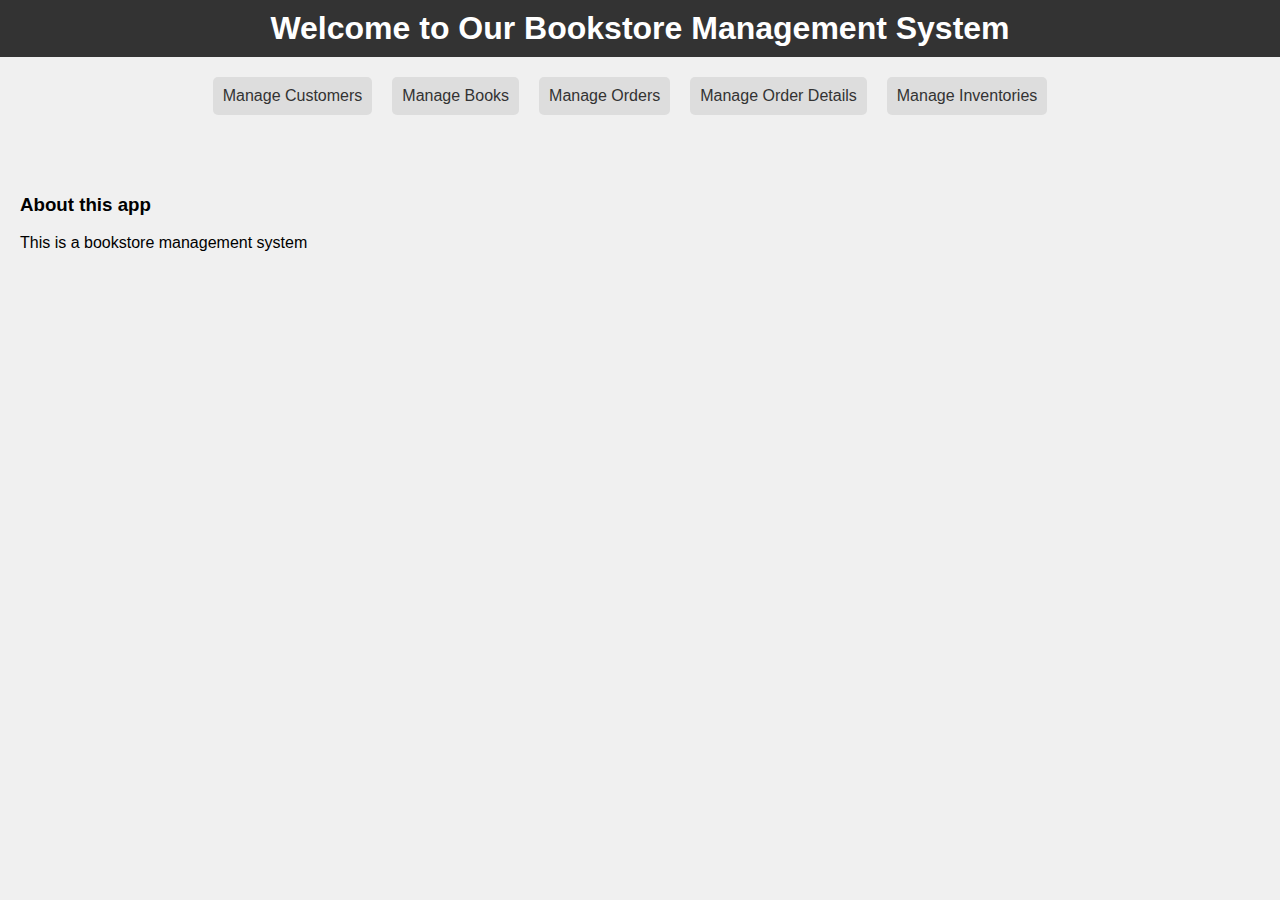
<file: index.html>
<!DOCTYPE html>
<html lang="en">
    <head>
        <meta charset="UTF-8">
        <meta name="viewport" content="width=device-width, initial-scale=1.0">
        <link rel="stylesheet" href="styles.css">
    <title>Bookstore Management System</title>
    
</head>
<body>
    <header>
        <h1>Welcome to Our Bookstore Management System</h1>
    </header>
    <nav>
        <ul>
            <li><a href="customers.html">Manage Customers</a></li>
            <li><a href="books.html">Manage Books</a></li>
            <li><a href="orders.html">Manage Orders</a></li>
            <li><a href="orderDetails.html">Manage Order Details</a></li>
            <li><a href="inventories.html">Manage Inventories</a></li>
        </ul>
    </nav>

    <fieldset>
        <h3>About this app </h3>
            <p>
                This is a bookstore management system
            </p>
    </fieldset>

</body>
</html>
</file>
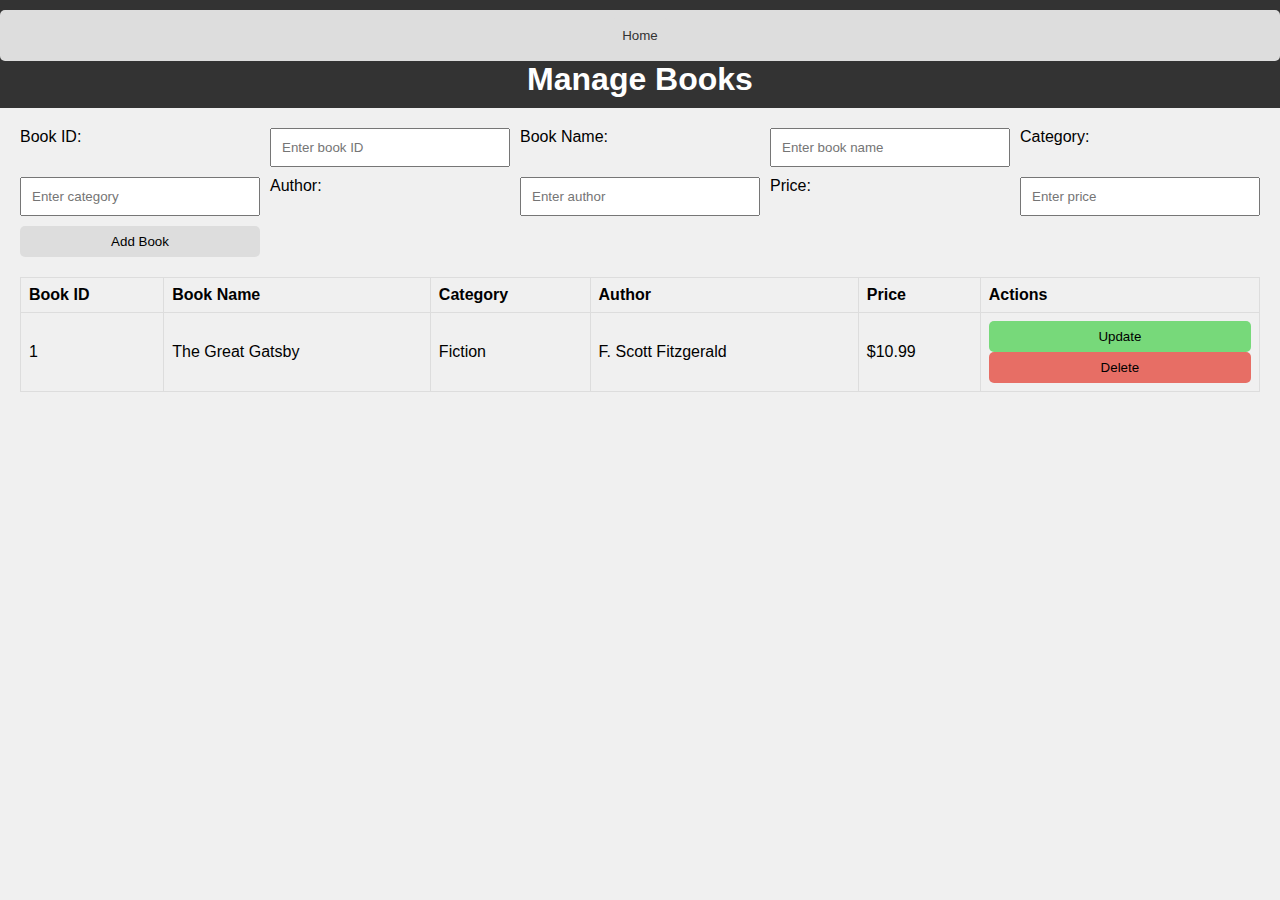
<file: books.html>
<!DOCTYPE html>
<html lang="en">
<head>
    <meta charset="UTF-8">
    <meta name="viewport" content="width=device-width, initial-scale=1.0">
    <link rel="stylesheet" href="styles.css">
    <title>Books</title>
</head>
<body>
    <header>
        <button>
            <a href="index.html" id="homeButton">Home</a>
        </button>
        <h1>Manage Books</h1>
    </header>

    <main>
        <form id="addBookForm">
            <label for="bookID">Book ID:</label>
            <input type="text" id="bookID" name="bookID" placeholder="Enter book ID" required>

            <label for="bookName">Book Name:</label>
            <input type="text" id="bookName" name="bookName" placeholder="Enter book name" required>

            <label for="category">Category:</label>
            <input type="text" id="category" name="category" placeholder="Enter category" required>

            <label for="author">Author:</label>
            <input type="text" id="author" name="author" placeholder="Enter author" required>

            <label for="price">Price:</label>
            <input type="text" id="price" name="price" placeholder="Enter price" required>

            <button type="submit">Add Book</button>
        </form>

        <table id="booksTable">
            <thead>
                <tr>
                    <th>Book ID</th>
                    <th>Book Name</th>
                    <th>Category</th>
                    <th>Author</th>
                    <th>Price</th>
                    <th>Actions</th>
                </tr>
            </thead>
            <tbody>
                <!-- Sample Book rows -->
                <tr>
                    <td>1</td>
                    <td>The Great Gatsby</td>
                    <td>Fiction</td>
                    <td>F. Scott Fitzgerald</td>
                    <td>$10.99</td>
                    <td><button class="updateButton">Update</button> <button class="deleteButton">Delete</button></td>
                </tr>

                <!-- Add more book rows as needed -->

            </tbody>
        </table>
    </main>

    <script src="scripts.js"></script>
</body>
</html>
</file>
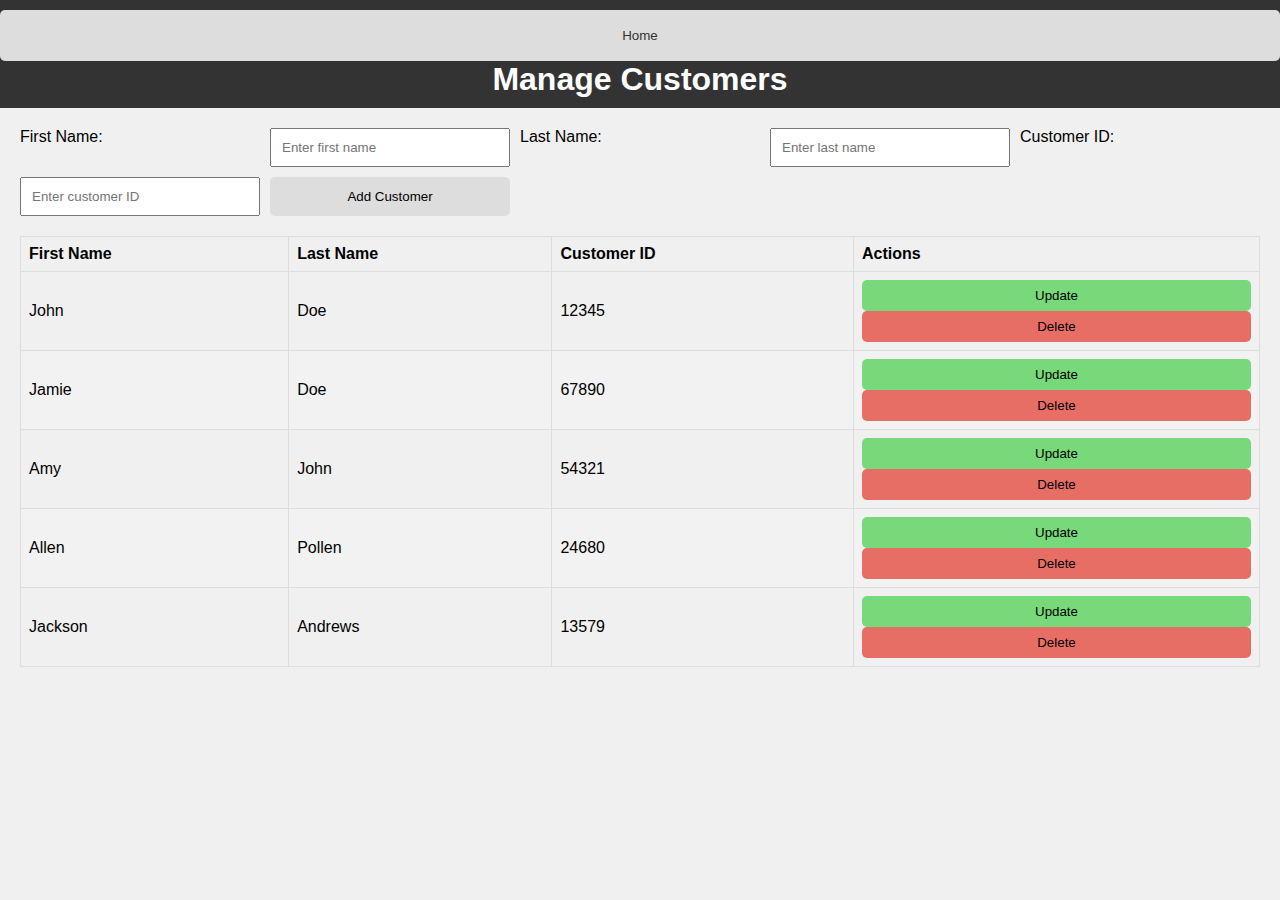
<file: customers.html>
<!DOCTYPE html>
<html lang="en">
<head>
    <meta charset="UTF-8">
    <meta name="viewport" content="width=device-width, initial-scale=1.0">
    <link rel="stylesheet" href="styles.css">
    <title>Customers</title>
</head>
<body>
    <header>
        <button>
            <a href="index.html" id="homeButton">Home</a>
        </button>
        <h1>Manage Customers</h1>
    </header>

    <main>
        <form id="addCustomerForm">
            <label for="firstName">First Name:</label>
            <input type="text" id="firstName" name="firstName" placeholder="Enter first name" required>
            
            <label for="lastName">Last Name:</label>
            <input type="text" id="lastName" name="lastName" placeholder="Enter last name" required>
            
            <label for="customerID">Customer ID:</label>
            <input type="text" id="customerID" name="customerID" placeholder="Enter customer ID" required>
            
            <button type="submit">Add Customer</button>
        </form>

        <table id="customersTable">
            <thead>
                <tr>
                    <th>First Name</th>
                    <th>Last Name</th>
                    <th>Customer ID</th>
                    <th>Actions</th>
                </tr>
            </thead>
            <tbody>
                <!-- Sample Customer rows -->
                <tr>
                    <td>John</td>
                    <td>Doe</td>
                    <td>12345</td>
                    <td><button class="updateButton">Update</button> <button class="deleteButton">Delete</button></td>
                </tr>

                <tr>
                    <td>Jamie</td>
                    <td>Doe</td>
                    <td>67890</td>
                    <td><button class="updateButton">Update</button> <button class="deleteButton">Delete</button></td>
                </tr>

                <tr>
                    <td>Amy</td>
                    <td>John</td>
                    <td>54321</td>
                    <td><button class="updateButton">Update</button> <button class="deleteButton">Delete</button></td>
                </tr>

                <tr>
                    <td>Allen</td>
                    <td>Pollen</td>
                    <td>24680</td>
                    <td><button class="updateButton">Update</button> <button class="deleteButton">Delete</button></td>
                </tr>

                <tr>
                    <td>Jackson</td>
                    <td>Andrews</td>
                    <td>13579</td>
                    <td><button class="updateButton">Update</button> <button class="deleteButton">Delete</button></td>
                </tr>
            </tbody>
        </table>
    </main>

    <script src="scripts.js"></script>
</body>
</html>
</file>
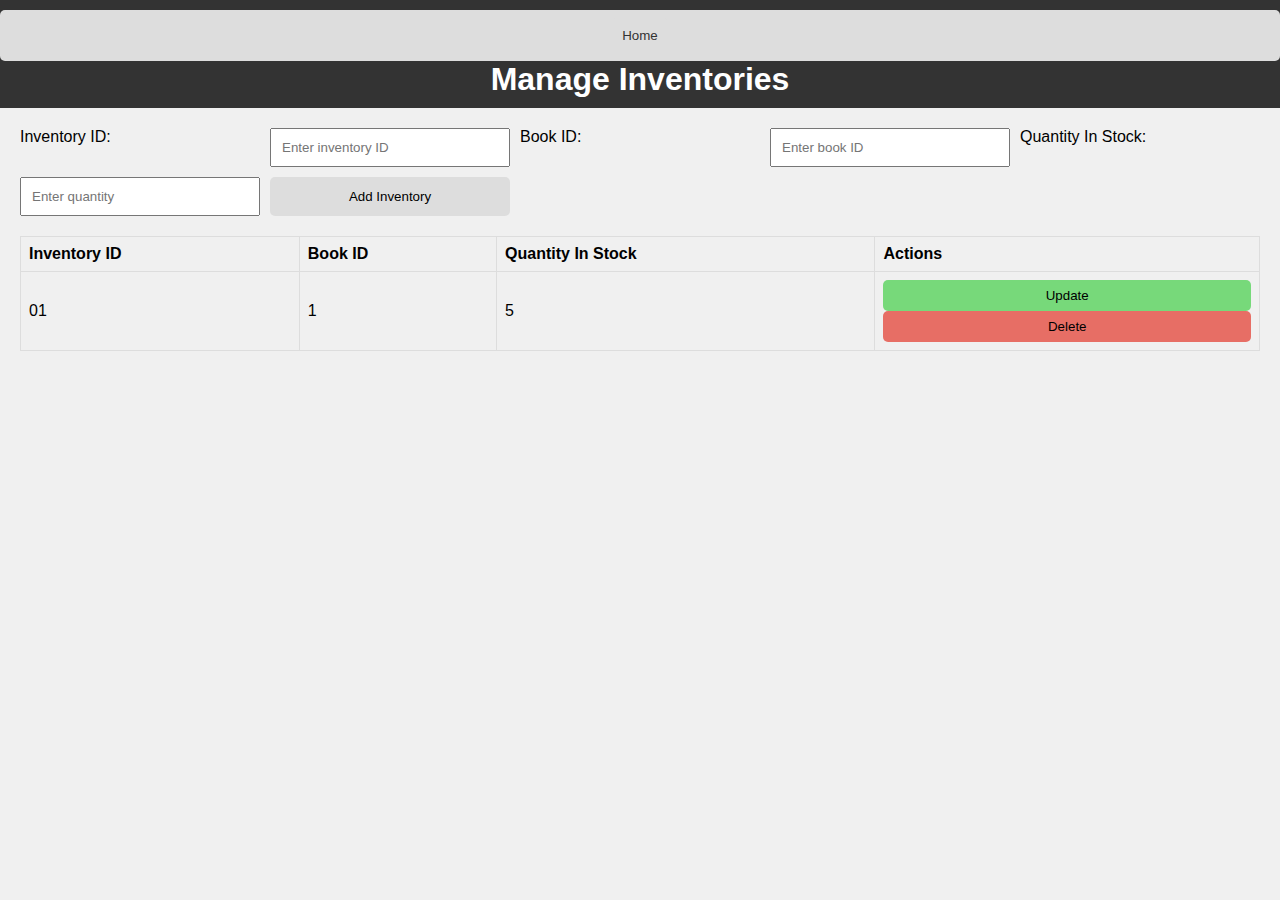
<file: inventories.html>
<!DOCTYPE html>
<html lang="en">
<head>
    <meta charset="UTF-8">
    <meta name="viewport" content="width=device-width, initial-scale=1.0">
    <link rel="stylesheet" href="styles.css">
    <title>Inventories</title>
</head>
<body>
    <header>
        <button>
            <a href="index.html" id="homeButton">Home</a>
        </button>
        <h1>Manage Inventories</h1>
    </header>

    <main>
        <form id="addInventoryForm">
            <label for="inventoryID">Inventory ID:</label>
            <input type="text" id="inventoryID" name="inventoryID" placeholder="Enter inventory ID" required>

            <label for="bookID">Book ID:</label>
            <input type="text" id="bookID" name="bookID" placeholder="Enter book ID" required>

            <label for="quantityInStock">Quantity In Stock:</label>
            <input type="text" id="quantityInStock" name="quantityInStock" placeholder="Enter quantity" required>

            <button type="submit">Add Inventory</button>
        </form>

        <table id="inventoriesTable">
            <thead>
                <tr>
                    <th>Inventory ID</th>
                    <th>Book ID</th>
                    <th>Quantity In Stock</th>
                    <th>Actions</th>
                </tr>
            </thead>
            <tbody>
                <!-- Sample Inventory rows -->
                <tr>
                    <td>01</td>
                    <td>1</td>
                    <td>5</td>
                    <td><button class="updateButton">Update</button> <button class="deleteButton">Delete</button></td>
                </tr>

                <!-- Add more Inventory rows as needed -->

            </tbody>
        </table>
    </main>

    <script src="scripts.js"></script>
</body>
</html>
</file>
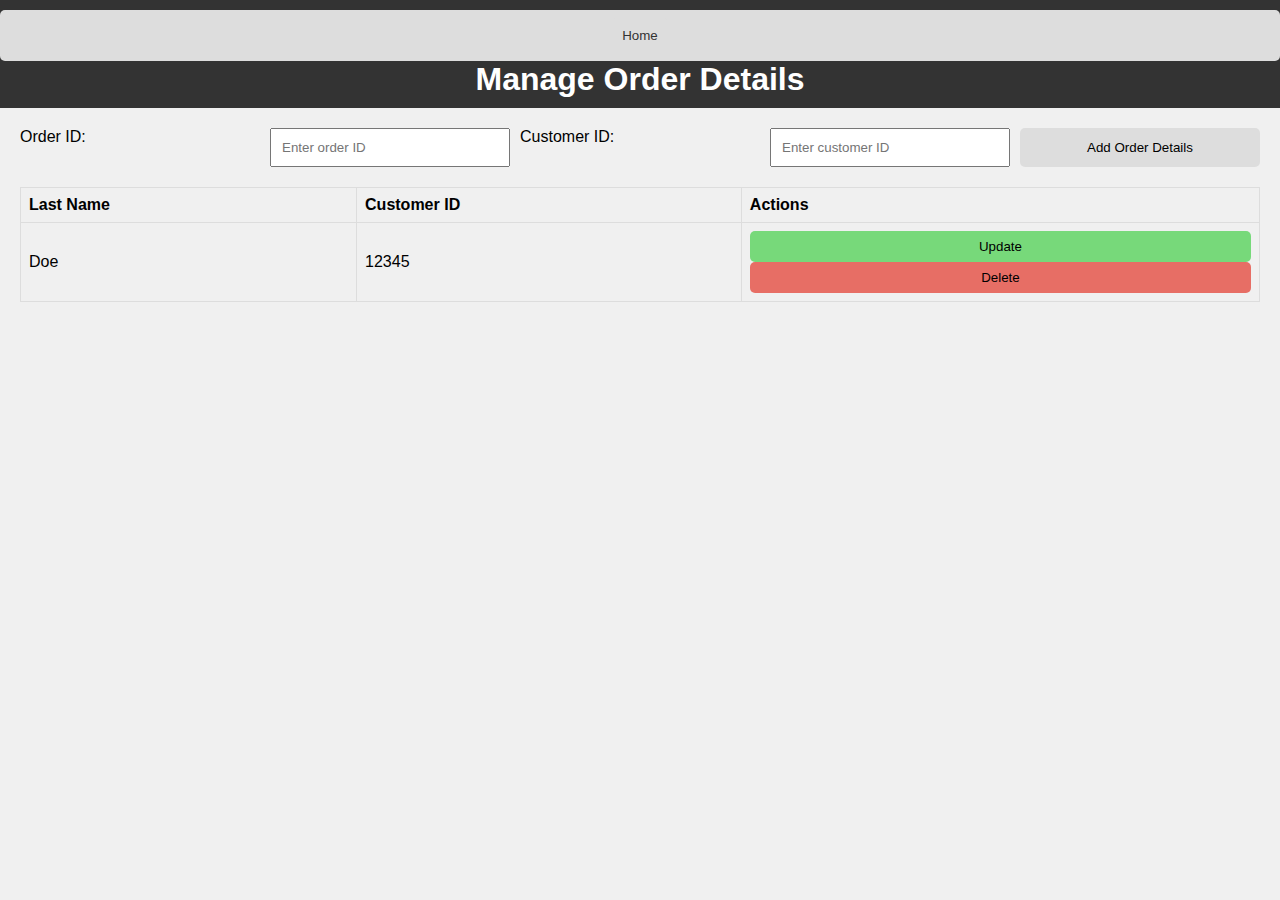
<file: orderDetails.html>
<!DOCTYPE html>
<html lang="en">
<head>
    <meta charset="UTF-8">
    <meta name="viewport" content="width=device-width, initial-scale=1.0">
    <link rel="stylesheet" href="styles.css">
    <title>Order Details</title>
</head>
<body>
    <header>
        <button>
            <a href="index.html" id="homeButton">Home</a>
        </button>
        <h1>Manage Order Details</h1>
    </header>

    <main>
        <form id="addOrderDetailsForm">
            <label for="orderID">Order ID:</label>
            <input type="text" id="orderID" name="orderID" placeholder="Enter order ID" required>

            <label for="customerID">Customer ID:</label>
            <input type="text" id="customerID" name="customerID" placeholder="Enter customer ID" required>

            <button type="submit">Add Order Details</button>
        </form>

        <table id="orderDetailsTable">
            <thead>
                <tr>
                    <th>Last Name</th>
                    <th>Customer ID</th>
                    <th>Actions</th>
                </tr>
            </thead>
            <tbody>
                <!-- Sample Order Details rows -->
                <tr>
                    <td>Doe</td>
                    <td>12345</td>
                    <td><button class="updateButton">Update</button> <button class="deleteButton">Delete</button></td>
                </tr>

                <!-- Add more Order Details rows as needed -->

            </tbody>
        </table>
    </main>

    <script src="scripts.js"></script>
</body>
</html>
</file>
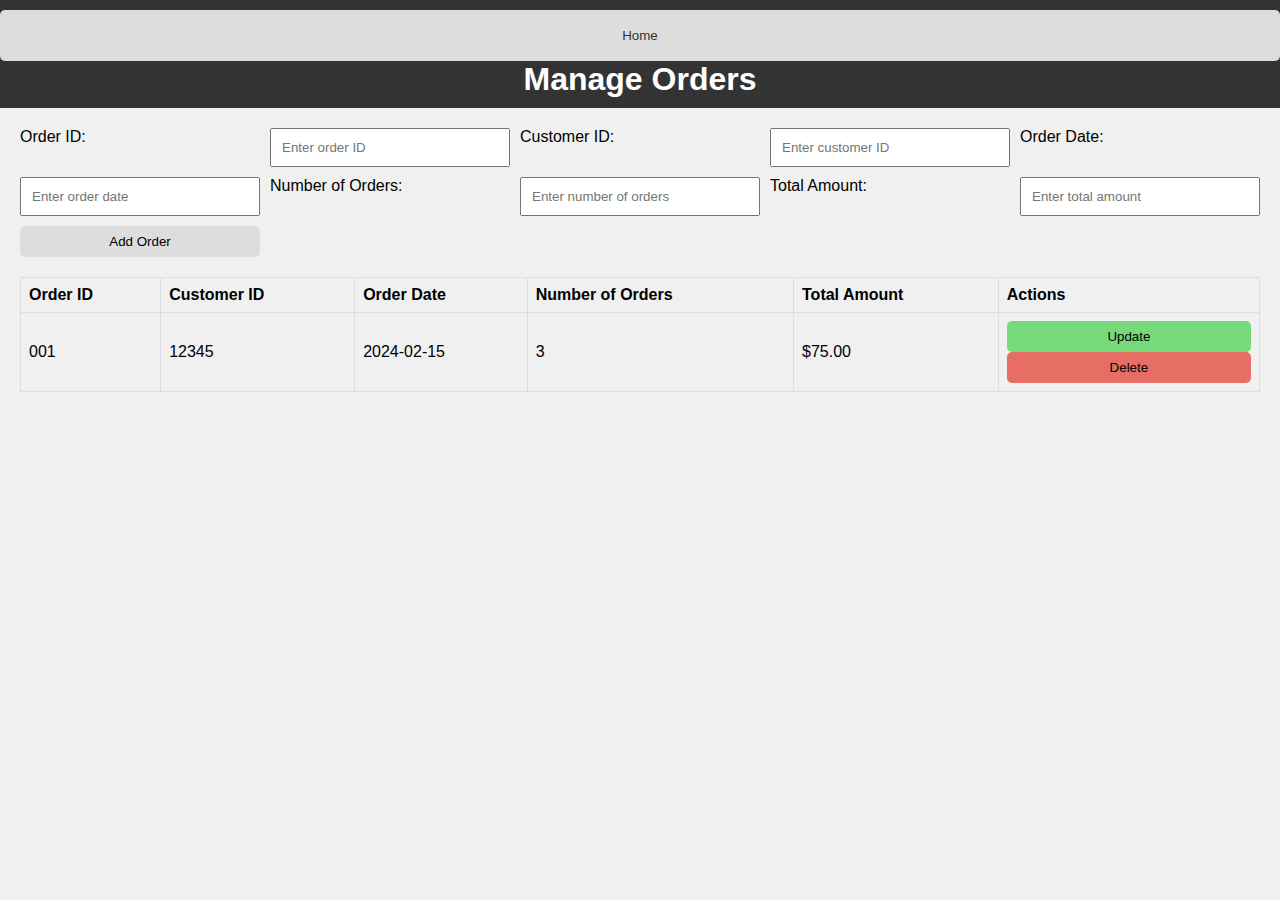
<file: orders.html>
<!DOCTYPE html>
<html lang="en">
<head>
    <meta charset="UTF-8">
    <meta name="viewport" content="width=device-width, initial-scale=1.0">
    <link rel="stylesheet" href="styles.css">
    <title>Orders</title>
</head>
<body>
    <header>
        <button>
            <a href="index.html" id="homeButton">Home</a>
        </button>
        <h1>Manage Orders</h1>
    </header>

    <main>
        <form id="addOrderForm">
            <label for="orderID">Order ID:</label>
            <input type="text" id="orderID" name="orderID" placeholder="Enter order ID" required>

            <label for="customerID">Customer ID:</label>
            <input type="text" id="customerID" name="customerID" placeholder="Enter customer ID" required>

            <label for="orderDate">Order Date:</label>
            <input type="text" id="orderDate" name="orderDate" placeholder="Enter order date" required>

            <label for="numOrder">Number of Orders:</label>
            <input type="text" id="numOrder" name="numOrder" placeholder="Enter number of orders" required>

            <label for="totalAmount">Total Amount:</label>
            <input type="text" id="totalAmount" name="totalAmount" placeholder="Enter total amount" required>

            <button type="submit">Add Order</button>
        </form>

        <table id="ordersTable">
            <thead>
                <tr>
                    <th>Order ID</th>
                    <th>Customer ID</th>
                    <th>Order Date</th>
                    <th>Number of Orders</th>
                    <th>Total Amount</th>
                    <th>Actions</th>
                </tr>
            </thead>
            <tbody>
                <!-- Sample Order rows -->
                <tr>
                    <td>001</td>
                    <td>12345</td>
                    <td>2024-02-15</td>
                    <td>3</td>
                    <td>$75.00</td>
                    <td><button class="updateButton">Update</button> <button class="deleteButton">Delete</button></td>
                </tr>

                <!-- Add more order rows as needed -->

            </tbody>
        </table>
    </main>

    <script src="scripts.js"></script>
</body>
</html>
</file>
<file: styles.css>
body, h1, p, ul, li, form, table {
    margin: 0;
    padding: 0;
    box-sizing: border-box;
}

/* Global styles */
body {
    font-family: 'Arial', sans-serif;
    margin: 0;
    padding: 0;
    background-color: #f0f0f0;
}

header {
    background-color: #333;
    color: #fff;
    padding: 10px 0;
    text-align: center;
}

/* nav style */
nav {
    padding: 20px;
}
nav ul {
    list-style-type: none;
    padding: 0;
    margin: 0;
    display: flex;
    justify-content: center;
}
nav li {
    margin-right: 20px;
}
a {
    text-decoration: none;
    color: #333;
    background-color: #ddd;
    padding: 10px;
    border-radius: 5px;
    transition: background-color 0.3s ease;
    display: inline-block;
}
a:hover {
    background-color: #bbb;
}

main {
    margin: 20px;
}

fieldset {
    border: 1px solid var(--primary-dark);
    margin: 20px 0;
    padding: 20px;
    background-color: var(--primary-light);
}

/* Form styles */
form {
    display: grid;
    grid-template-columns: repeat(auto-fit, minmax(200px, 1fr));
    gap: 10px;
}

label {
    margin-bottom: 5px;
    display: block;
}

input, button {
    padding: 10px;
    width: 100%;
    box-sizing: border-box;
}

/* Table styles */
table {
    width: 100%;
    border-collapse: collapse;
    margin-top: 20px;
}

th, td {
    border: 1px solid #ddd;
    padding: 8px;
    text-align: left;
}

tr:nth-child(even) {
    background-color: #f2f2f2;
}

/* Button styles */
button {
    cursor: pointer;
    background-color: #ddd;
    border: none;
    padding: 8px 12px;
    border-radius: 5px;
    transition: background-color 0.3s ease;
    display: inline-block;
}

button:hover {
    background-color: #bbb;
}

/* Specific button styles */
.updateButton {
    background-color: #77d97a;
    color: #000;
}

.deleteButton {
    background-color: #e76e65;
    color: #000;
}
</file>
